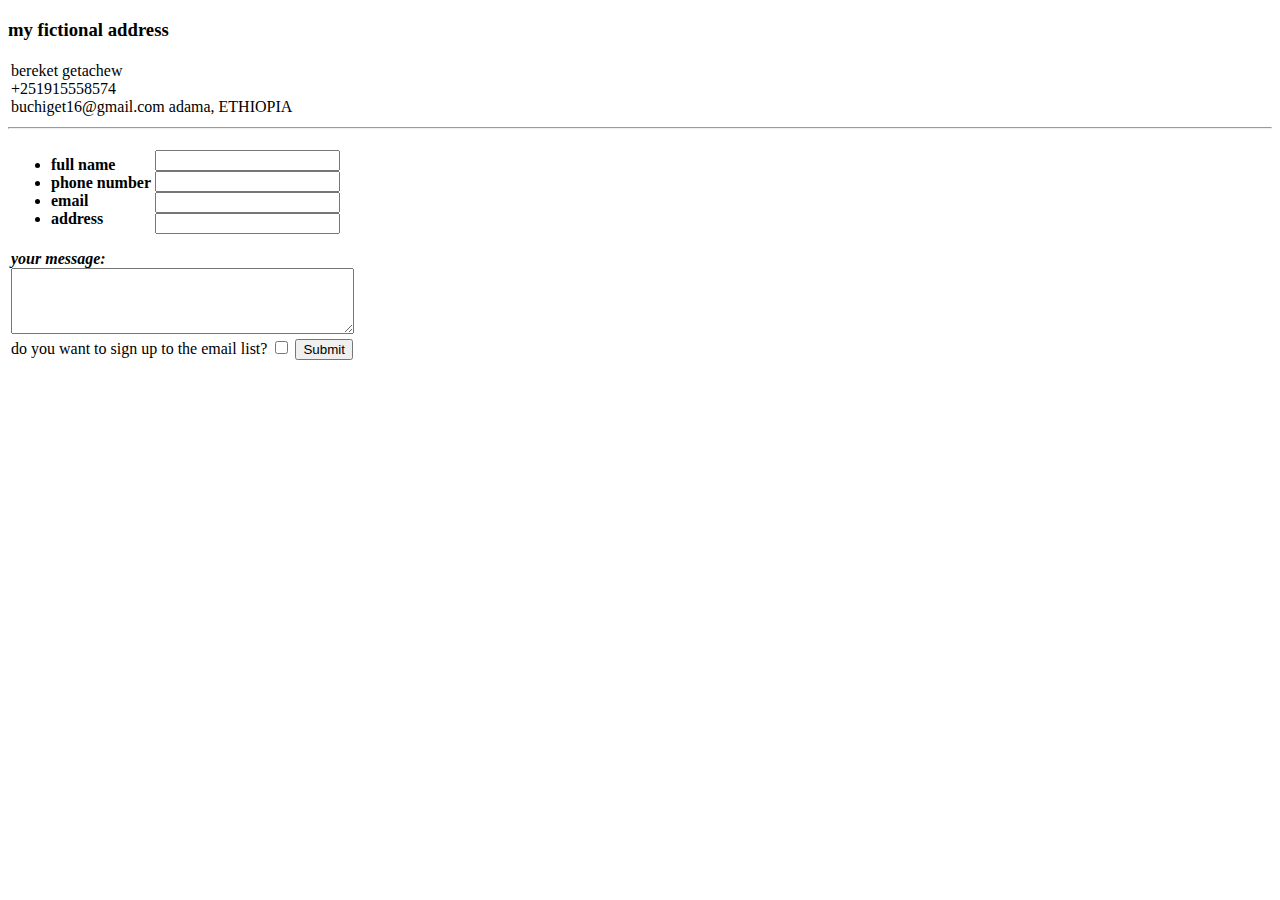
<file: noad 1/me.html>
<!DOCTYPE html>
<html lang="en">
<head>
    <meta charset="UTF-8">
    <meta http-equiv="X-UA-Compatible" content="IE=edge">
    <meta name="viewport" content="width=device-width, initial-scale=1.0">
    <title>contact me.</title>
    <link rel="stylesheet" href="D:\web 2\css\style.css\style.css">
</head>
<body>  
    <h3><strong>my fictional address</strong></h3>
    <table> 
        <tbody>
            <tr>
                <td>
                bereket getachew <br>
                +251915558574 <br>  
                buchiget16@gmail.com
                adama, ETHIOPIA
                </td>
            </tr>
        </tbody>
    </table> 
    <hr>
    <table>
    <form action="mailto:buchiget16@gmail.com" method="post" enctype="text/plain">
        <tr>
            <td> 
                <ul> 
                    <li><label><strong>full name</strong></label><br></li> 
                    <li><label><strong>phone number</strong></label><br></li>
                    <li><label><strong>email</strong></label><br></li>
                    <li><label><strong>address</strong></label></li>
                </ul>
            </td> 
            <td>
                <input type="text" name="your name"><br>
                <input type="number" name="your phone number"><br>
                <input type="email" name="your email"><br>
                <input type="text" name="your addresss">
            </td>
        </tr>
    </table>
    <table>
        <tr>
            <td>
                <label><i><strong>your message:</strong></i></label><br>
                <textarea name="your text" cols="40" rows="4"></textarea><br>
                <label>do you want to sign up to the email list?</label>
                <input type="checkbox">
                <input type="submit"> 
            </td>
        </tr>
    </form>
    </table> 
</body>
</html>
</file>
